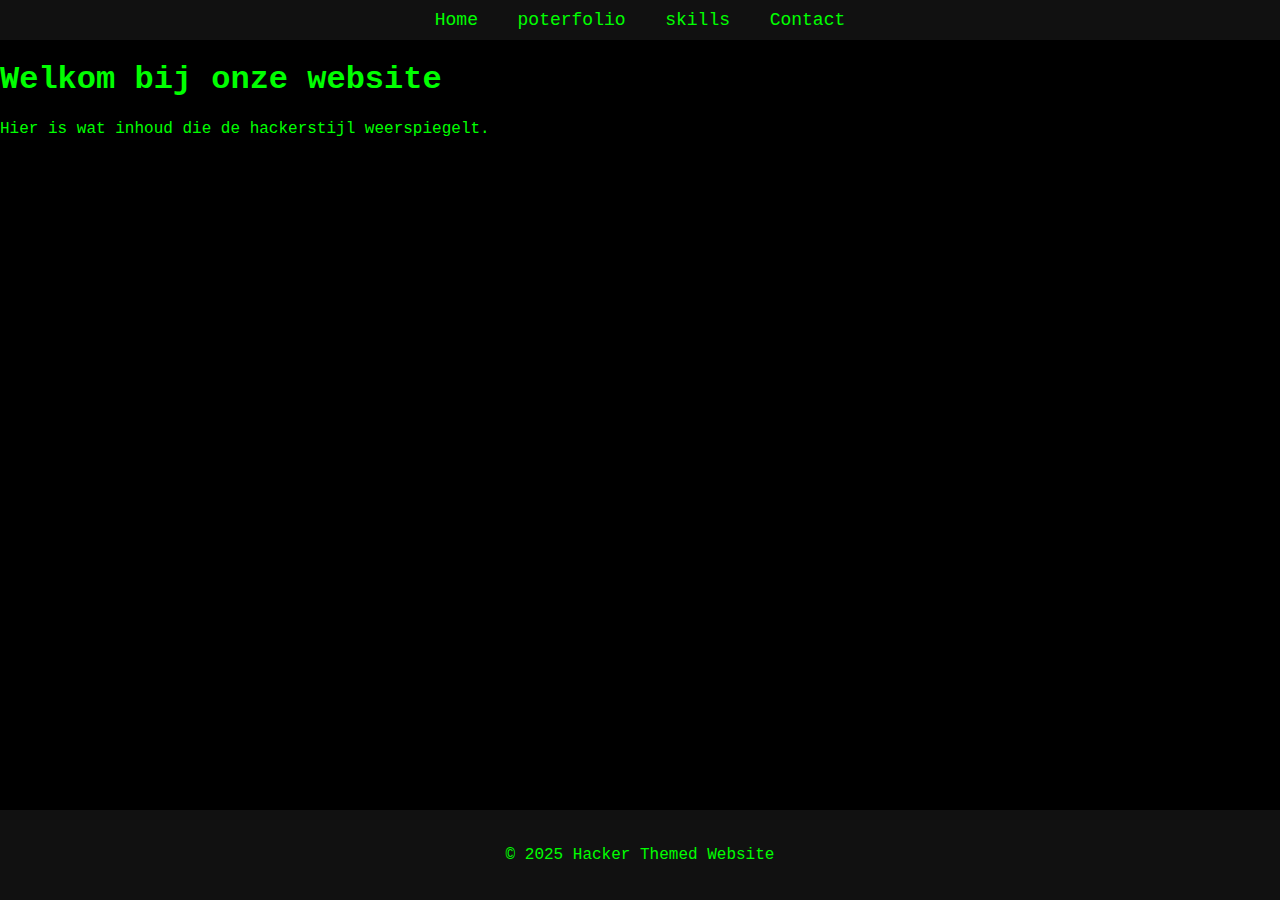
<file: front-deksteop poterfolio/index.html>
<!DOCTYPE html>
<html lang="nl">
<head>
  <meta charset="UTF-8">
  <meta name="viewport" content="width=device-width, initial-scale=1.0">
  <title>Hacker Themed Page</title>
  <link rel="stylesheet" href="styles.css">
</head>
<body>
  <header>
    <nav>
      <ul>
        <li><a href="#">Home</a></li>
        <li><a href="poterfolio.html">poterfolio</a></li>
        <li><a href="skill.html">skills</a></li>
        <li><a href="cotact.html">Contact</a></li>
      </ul>
    </nav>
  </header>

  <main>
    <section>
      <h1>Welkom bij onze website</h1>
      <p>Hier is wat inhoud die de hackerstijl weerspiegelt.</p>
    </section>
  </main>

  <footer>
    <p>&copy; 2025 Hacker Themed Website</p>
  </footer>
</body>
</html>
</file>
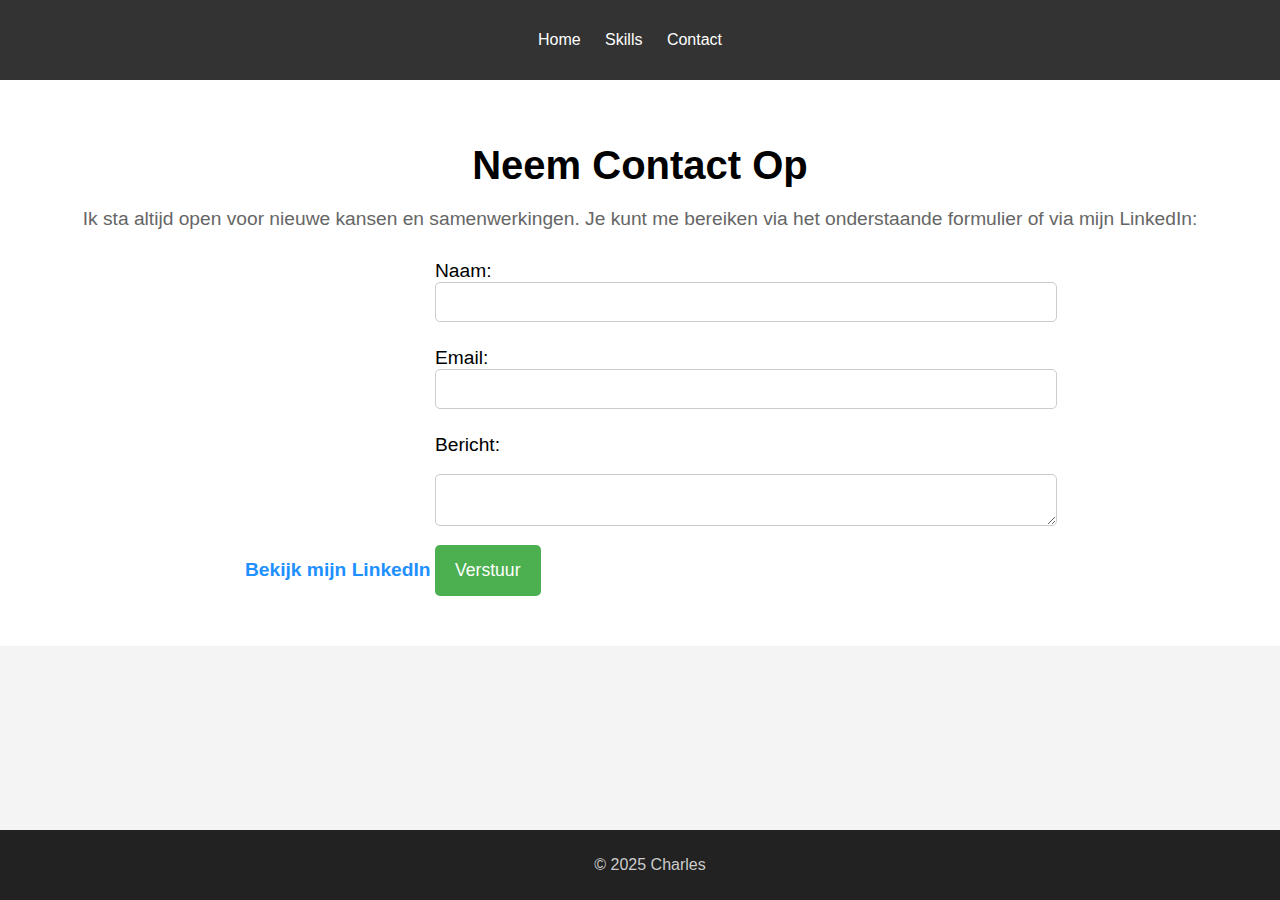
<file: contact.html>
<!DOCTYPE html>
<html lang="nl">
<head>
    <meta charset="UTF-8">
    <meta name="viewport" content="width=device-width, initial-scale=1.0">
    <title>Contact Formulier</title>
    <link rel="stylesheet" href="contact.css">
</head>
<body>

    <header>
        <nav>
            <ul>
                <li><a href="index.html">Home</a></li>
                <li><a href="#skills">Skills</a></li>
                <li><a href="#contact">Contact</a></li>
            </ul>
        </nav>
    </header>

    <section id="contact">
        <h2>Neem Contact Op</h2>
        <p>Ik sta altijd open voor nieuwe kansen en samenwerkingen. Je kunt me bereiken via het onderstaande formulier of via mijn LinkedIn:</p>
        <a href="https://www.linkedin.com/in/jouw-linkedin-profiel" target="_blank">Bekijk mijn LinkedIn </a> <!-- Zorg ervoor dat je de juiste URL van je LinkedIn-profiel invult -->
        
        <form id="contactForm">
            <label for="name">Naam:</label>
            <input type="text" id="name" name="name" required><br>
    
            <label for="email">Email:</label>
            <input type="email" id="email" name="email" required><br>
    
            <label for="message">Bericht:</label><br>
            <textarea id="message" name="message" required></textarea><br>
    
            <button type="submit">Verstuur</button>
        </form>
        <p id="formMessage"></p>
    </section>
    

    <footer>
        <p>&copy; 2025 Charles</p>
    </footer>

    <script src="script.js"></script>
</body>
</html>
</file>
<file: front-deksteop poterfolio/styles.css>
body {
    font-family: 'Courier New', Courier, monospace;
    background-color: #000;
    color: #00FF00;
    margin: 0;
    padding: 0;
  }
  

  header {
    background-color: #111;
    padding: 10px 0;
  }
  
  nav ul {
    list-style-type: none;
    margin: 0;
    padding: 0;
    text-align: center;
  }
  
  nav ul li {
    display: inline;
    margin: 0 15px;
  }
  
  nav ul li a {
    color: #00FF00;
    text-decoration: none;
    font-size: 18px;
  }
  

  nav ul li a:hover {
    text-decoration: underline;
  }

  footer {
    background-color: #111;
    color: #00FF00;
    text-align: center;
    padding: 20px 0;
    position: fixed;
    width: 100%;
    bottom: 0;
  }
</file>
<file: contact.css>
/* Gebruik van variabelen voor herbruikbare waarden */
:root {
    --font-family: 'Arial', sans-serif;
    --background-color: #f4f4f4;
    --primary-color: #333;
    --button-bg: #4CAF50;
    --button-hover-bg: #45a049;
    --link-color: #1e90ff; /* Blauwe kleur voor de link */
    --link-hover-color: #0056b3; /* Donkerblauwe hover kleur */
}

/* Algemene body instellingen */
body {
    font-family: var(--font-family);
    background-color: var(--background-color);
    margin: 0;
    padding: 0;
}

/* Header */
header {
    background-color: var(--primary-color);
    color: #fff;
    padding: 15px 0;
    text-align: center;
}

header nav ul {
    list-style-type: none;
    padding: 0;
}

header nav ul li {
    display: inline;
    margin-right: 20px;
}

header nav ul li a {
    color: white;
    text-decoration: none;
}

header nav ul li a:hover {
    text-decoration: underline;
}

/* Contact sectie */
#contact {
    background-color: #fff;
    padding: 30px;
    text-align: center;
}

#contact h2 {
    font-size: 2.5em;
    margin-bottom: 20px;
}

#contact p {
    font-size: 1.2em;
    color: #666;
    margin-bottom: 20px;
}

/* Contact formulier */
#contact form {
    display: inline-block;
    text-align: left;
    width: 100%;
    max-width: 600px;
}

#contact form label {
    font-size: 1.2em;
    margin-top: 10px;
    display: block;
}

#contact form input,
#contact form textarea {
    width: 100%;
    padding: 10px;
    margin-bottom: 15px;
    font-size: 1em;
    border: 1px solid #ccc;
    border-radius: 5px;
}

#contact form button {
    background-color: var(--button-bg);
    color: white;
    border: none;
    padding: 15px 20px;
    font-size: 1.1em;
    cursor: pointer;
    border-radius: 5px;
    transition: background-color 0.3s;
}

#contact form button:hover {
    background-color: var(--button-hover-bg);
}

/* Link naar LinkedIn */
#contact a {
    color: var(--link-color);
    text-decoration: none;
    font-weight: bold;
    font-size: 1.2em;
    margin-top: 20px;
    display: inline-block;
}

#contact a:hover {
    text-decoration: underline;
    color: var(--link-hover-color);
}

/* Footer */
footer {
    background-color: #222;
    color: #ccc;
    text-align: center;
    padding: 10px;
    position: absolute;
    width: 100%;
    bottom: 0;
}

/* Responsieve styling voor mobiele apparaten */
@media (max-width: 768px) {
    #contact form {
        width: 90%;
    }

    #contact form input,
    #contact form textarea {
        width: 100%;
    }
}

@media (max-width: 480px) {
    header nav ul li {
        display: block;
        margin: 10px 0;
    }
}
</file>
